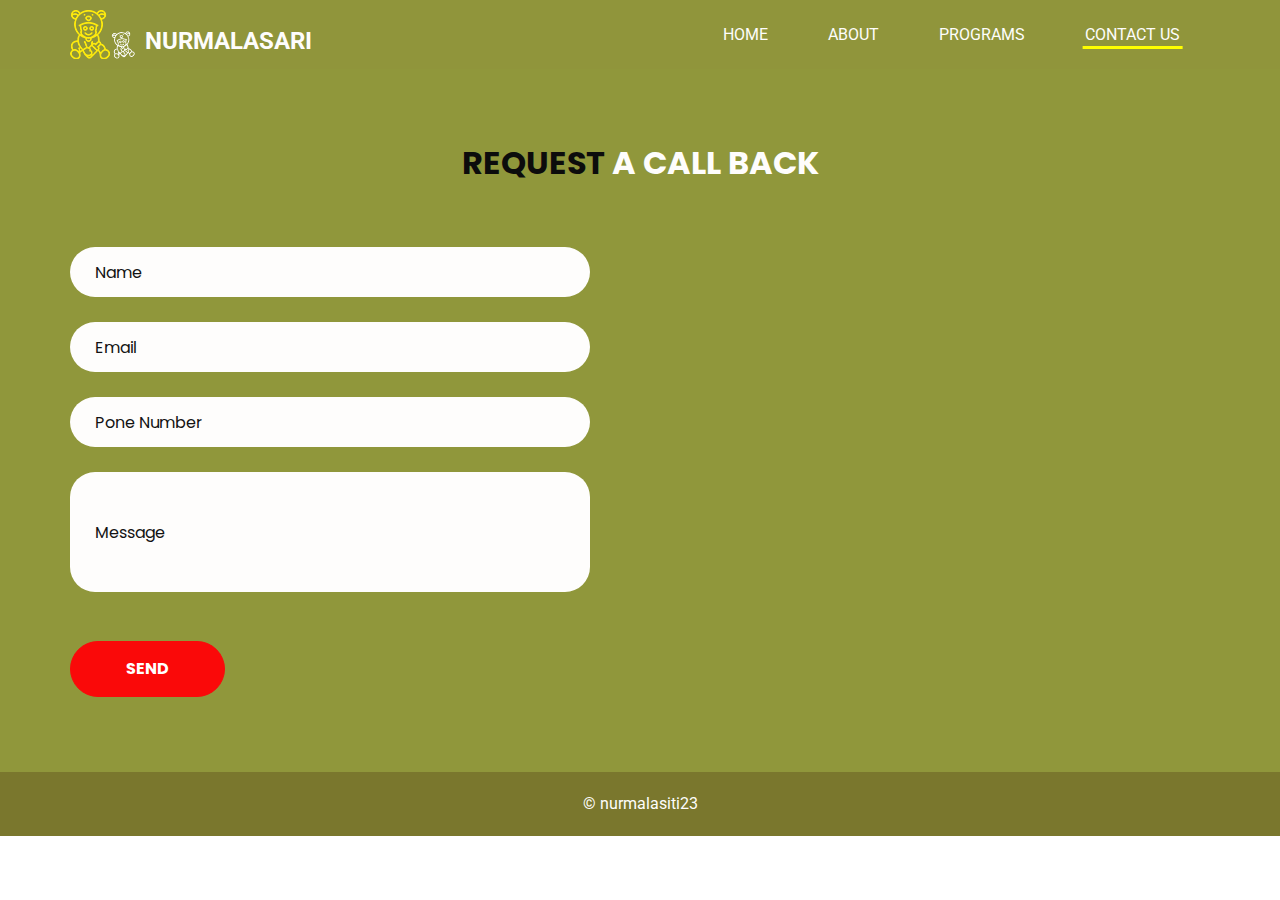
<file: contact.html>
<!DOCTYPE html>
<html lang="en">

<head>
  <!-- Basic -->
  <meta charset="utf-8" />
  <meta http-equiv="X-UA-Compatible" content="IE=edge" />
  <!-- Mobile Metas -->
  <meta name="viewport" content="width=device-width, initial-scale=1, shrink-to-fit=no" />
  <!-- Site Metas -->
  <meta name="keywords" content="" />
  <meta name="description" content="" />
  <meta name="author" content="" />

  <title>Brighton</title>

  <!-- slider stylesheet -->
  <link rel="stylesheet" type="text/css" href="https://cdnjs.cloudflare.com/ajax/libs/OwlCarousel2/2.1.3/assets/owl.carousel.min.css" />

  <!-- bootstrap core css -->
  <link rel="stylesheet" type="text/css" href="css/bootstrap.css" />

  <!-- fonts style -->
  <link href="https://fonts.googleapis.com/css?family=Lato:400,700|Poppins:400,700|Roboto:400,700&display=swap" rel="stylesheet" />

  <!-- Custom styles for this template -->
  <link href="css/style.css" rel="stylesheet" />
  <!-- responsive style -->
  <link href="css/responsive.css" rel="stylesheet" />
</head>

<body class="sub_page">
  <div class="hero_area">
    <!-- header section strats -->
    <header class="header_section">
      <div class="container">
        <nav class="navbar navbar-expand-lg custom_nav-container ">
          <a class="navbar-brand" href="index.html">
            <img src="images/logo.png" alt="" />
            <span>
              Nurmalasari
            </span>
          </a>
          <button class="navbar-toggler" type="button" data-toggle="collapse" data-target="#navbarSupportedContent" aria-controls="navbarSupportedContent" aria-expanded="false" aria-label="Toggle navigation">
            <span class="navbar-toggler-icon"></span>
          </button>

          <div class="collapse navbar-collapse" id="navbarSupportedContent">
            <div class="d-flex ml-auto flex-column flex-lg-row align-items-center">
              <ul class="navbar-nav  ">
                <li class="nav-item ">
                  <a class="nav-link" href="index.html">
                    Home <span class="sr-only">(current)</span></a>
                </li>
                <li class="nav-item">
                  <a class="nav-link" href="about.html"> About </a>
                </li>
                <li class="nav-item">
                  <a class="nav-link" href="program.html"> Programs </a>
                </li>
                <li class="nav-item active">
                  <a class="nav-link" href="contact.html"> Contact us</a>
                </li>
              </ul>
            </div>
          </div>
        </nav>
      </div>
    </header>
    <!-- end header section -->

  <!-- contact section -->
  <section class="contact_section layout_padding">
    <div class="container ">
      <div class="heading_container ">
        <h2 class="">
          Request
          <span>
            A call Back
          </span>

        </h2>
      </div>
    </div>
    <div class="container">
      <div class="row">
        <div class="col-md-6 ">
          <form action="#">
            <div>
              <input type="text" placeholder="Name" />
            </div>
            <div>
              <input type="email" placeholder="Email" />
            </div>
            <div>
              <input type="text" placeholder="Pone Number" />
            </div>
            <div>
              <input type="text" class="message-box" placeholder="Message" />
            </div>
            <div class="d-flex  mt-4 ">
              <button>
                SEND
              </button>
            </div>
          </form>
        </div>
        <div class="col-md-6">
          <div class="map-container">
            <iframe 
              src="https://www.google.com/maps/embed?pb=!1m18!1m12!1m3!1d3168.180275735916!2d-122.08385568469038!3d37.38605187982625!2m3!1f0!2f0!3f0!3m2!1i1024!2i768!4f13.1!3m3!1m2!1s0x808fb7b68294a0c9%3A0xfdf17b7a9d5c2c3d!2sGoogleplex!5e0!3m2!1sen!2sus!4v1613711437007!5m2!1sen!2sus" 
              width="100%" 
              height="350" 
              style="border:0;" 
              allowfullscreen="" 
              loading="lazy">
            </iframe>
        </div>
      </div>
    </div>
  </section>

  <!-- end contact section -->
 

  <!-- footer section -->
  <section class="container-fluid footer_section">
    <p>
      &copy; nurmalasiti23
      <a href="https://html.design/"></a>
    </p>
  </section>
  <!-- footer section -->

  <script type="text/javascript" src="js/jquery-3.4.1.min.js"></script>
  <script type="text/javascript" src="js/bootstrap.js"></script>

  <script>
    // This example adds a marker to indicate the position of Bondi Beach in Sydney,
    // Australia.
    function initMap() {
      var map = new google.maps.Map(document.getElementById("map"), {
        zoom: 11,
        center: {
          lat: 40.645037,
          lng: -73.880224
        }
      });

      var image = "images/maps-and-flags.png";
      var beachMarker = new google.maps.Marker({
        position: {
          lat: 40.645037,
          lng: -73.880224
        },
        map: map,
        icon: image
      });
    }
  </script>
  <script>
    function openNav() {
      document.getElementById("myNav").style.width = "100%";
    }

    function closeNav() {
      document.getElementById("myNav").style.width = "0%";
    }
  </script>
</body>

</html>
</file>
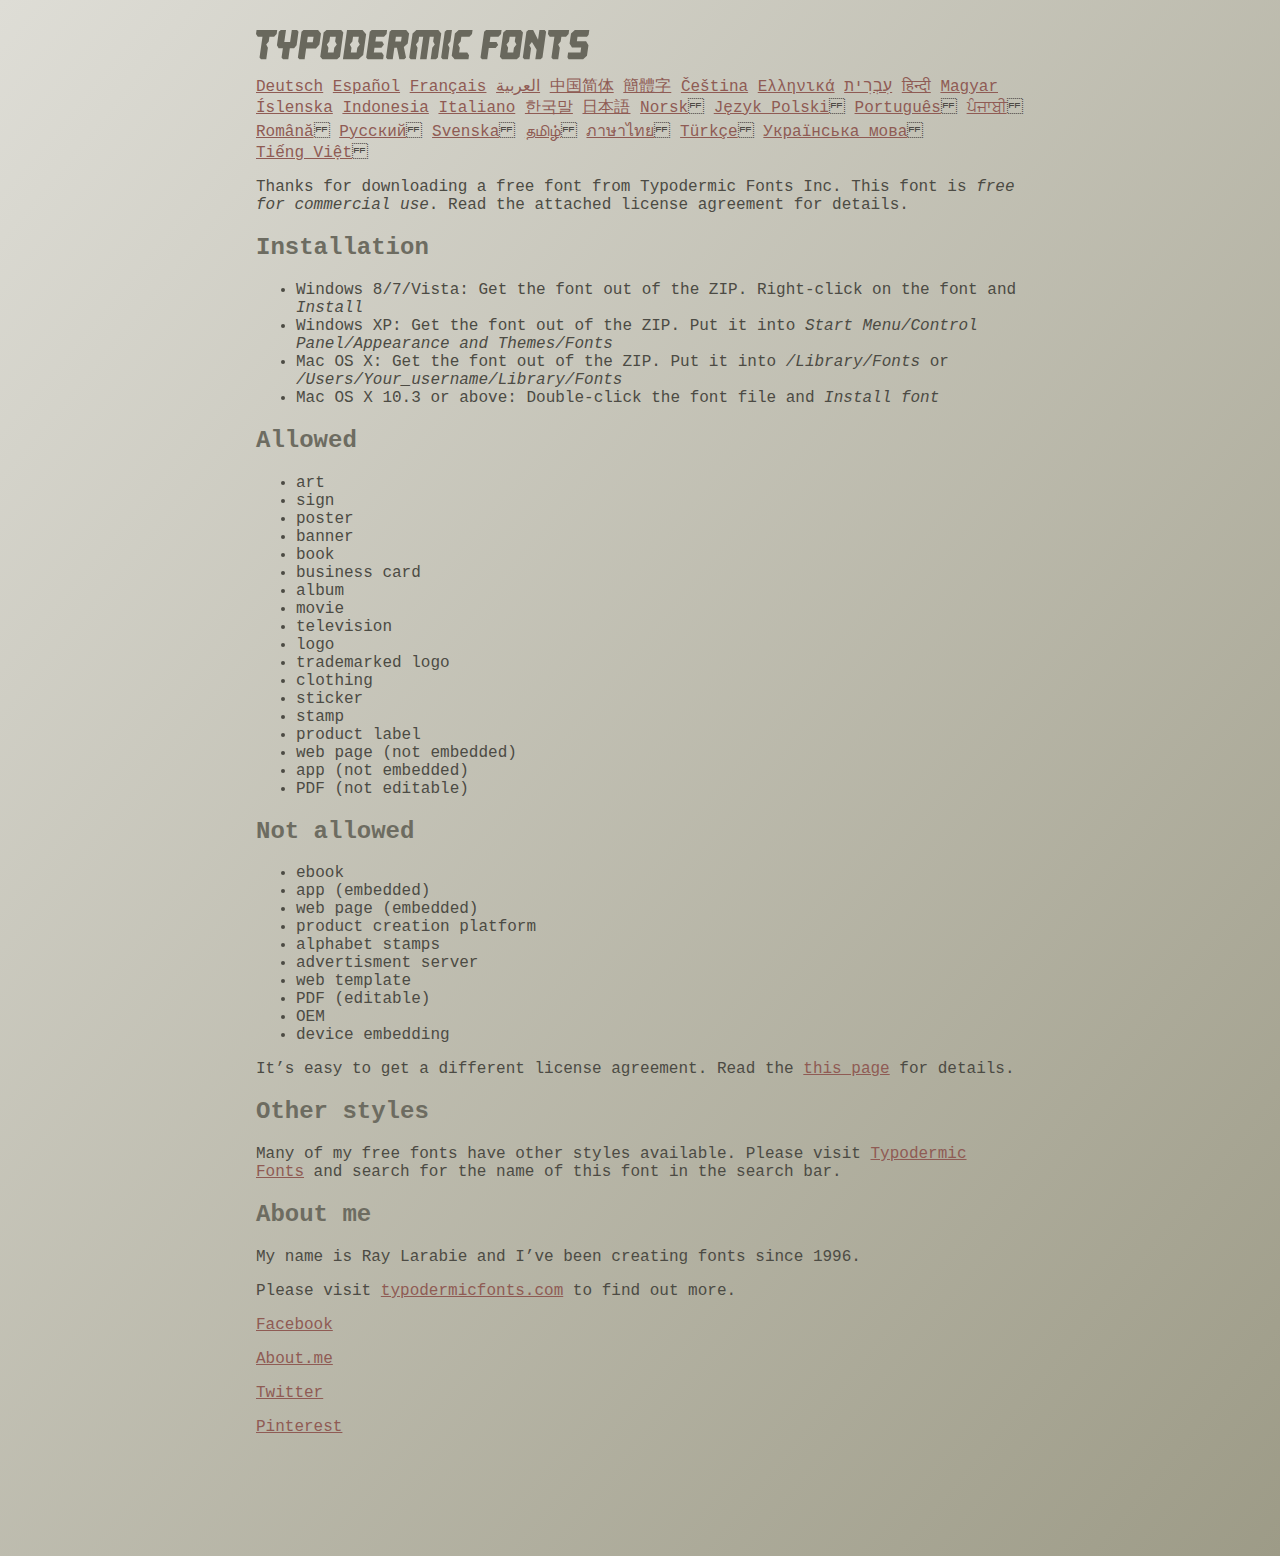
<file: fonts/ethnocentric/read-this.html>
<head>
<meta http-equiv="Content-Type" content="text/html; charset=utf-8">
<title>Typodermic Fonts Inc. Freeware Font instructions 2014</title>
<style type="text/css">
body {
	margin:30px 20% 120px 20%;
	padding:0px;
	font-family:Consolas, Courier, sans-serif;
	color:#4c4b44;
	background-color:#c2c1b3;

/* IE10 Consumer Preview */ 
background-image: -ms-linear-gradient(top left, #DEDDD6 0%, #9D9B87 100%);

/* Mozilla Firefox */ 
background-image: -moz-linear-gradient(top left, #DEDDD6 0%, #9D9B87 100%);

/* Opera */ 
background-image: -o-linear-gradient(top left, #DEDDD6 0%, #9D9B87 100%);

/* Webkit (Safari/Chrome 10) */ 
background-image: -webkit-gradient(linear, left top, right bottom, color-stop(0, #DEDDD6), color-stop(1, #9D9B87));

/* Webkit (Chrome 11+) */ 
background-image: -webkit-linear-gradient(top left, #DEDDD6 0%, #9D9B87 100%);

/* W3C Markup, IE10 Release Preview */ 
background-image: linear-gradient(to bottom right, #DEDDD6 0%, #9D9B87 100%);

	}
h2 {color:#6d6c61;}
a {color:#8f5b54;}
a:hover {color:#ffffff; background-color:#9a998c;}
</style>
</head>

<body>

<svg width="350px" height="30px">
	<path fill="#69685D" d="M0,4.006L0.554,0h20.674l-0.553,4.006l-2.559,2.772h-4.688l-0.682,4.816l-2.515,3.026l1.663,3.07
		l-1.62,11.594H4.987l-1.448-1.79l2.94-20.716H1.791L0,4.006z"/>
	<path fill="#69685D" d="M35.8,0h5.285l1.408,1.791l-1.876,13.343l-2.515,3.111h-4.264l-1.534,11.04h-5.286l-1.449-1.79l1.322-9.25
		h-4.263l-1.705-3.111l1.875-13.343L24.76,0h5.242l-1.706,12.064h5.799L35.8,0z"/>
	<path fill="#69685D" d="M62.09,0l2.899,3.453L63.412,14.58l-3.496,3.962h-9.805l-1.491,10.742h-5.244l-1.493-1.79l3.625-25.704
		L47.469,0H62.09z M50.965,12.362h5.797l0.81-5.583h-5.799L50.965,12.362z"/>
	<path fill="#69685D" d="M64.256,26.642l3.367-24.041L70.523,0h14.664l2.132,2.601l-3.368,24.041l-2.856,2.643H66.431L64.256,26.642
		z M73.335,11.595l-2.514,3.026l1.663,3.07l-0.683,4.816H77.6l0.68-4.816l2.516-3.07l-1.663-3.026l0.681-4.816h-5.796L73.335,11.595
		z"/>
	<path fill="#69685D" d="M86.926,29.285L91.017,0h15.518l3.581,4.307l-2.899,20.673l-4.774,4.305H86.926z M96.345,11.595
		l-2.515,3.026l1.664,3.07l-0.683,4.816h5.798l0.681-4.816l2.516-3.07l-1.663-3.026l0.681-4.816h-5.796L96.345,11.595z"/>
	<path fill="#69685D" d="M127.114,29.285h-15.473l-1.492-1.79l3.624-25.704L115.731,0h15.389l-0.554,4.006l-2.557,2.772h-7.971
		l-0.684,4.816h6.906l1.662,3.026l-2.515,3.111h-6.905l-0.683,4.775h8.057l1.791,2.771L127.114,29.285z"/>
	<path fill="#69685D" d="M150.21,0l2.898,3.453l-1.405,9.977l-3.881,3.452l2.217,10.613l-1.748,1.79h-4.944l-2.387-11.553h-2.6
		l-1.622,11.553h-5.241l-1.493-1.79l3.624-25.704L135.588,0H150.21z M145.691,6.779h-5.796l-0.683,4.816h5.799L145.691,6.779z"/>
	<path fill="#69685D" d="M159.92,29.285h-5.242l-1.492-1.79l3.41-24.042L160.432,0h21.911l2.897,3.453l-3.409,24.042l-1.876,1.79
		h-5.284l1.617-11.594l2.517-3.07l-1.662-3.026l0.681-4.816h-4.092l-3.154,22.506h-6.522l3.155-22.506h-4.134l-0.683,4.816
		l-2.515,3.026l1.663,3.07L159.92,29.285z"/>
	<path fill="#69685D" d="M191.879,29.285h-5.244l-1.492-1.79l3.624-25.704L190.728,0h5.242l-1.619,11.595l-2.516,3.026l1.663,3.07
		L191.879,29.285z"/>
	<path fill="#69685D" d="M213.018,25.279l-0.554,4.006h-13.854l-2.899-3.494l3.156-22.338L202.702,0h13.854l-0.555,4.006
		l-2.558,2.772h-8.1l-0.683,4.816l-2.515,3.026l1.663,3.07l-0.683,4.816h8.1L213.018,25.279z"/>
	<path fill="#69685D" d="M226.007,29.285l-1.492-1.79l3.624-25.704L230.1,0h15.473l-0.554,4.006l-2.557,2.772h-8.058l-0.724,5.115
		h6.818l1.664,3.07l-2.557,3.11h-6.82l-1.535,11.211H226.007z"/>
	<path fill="#69685D" d="M243.903,26.642l3.368-24.041L250.17,0h14.663l2.131,2.601l-3.367,24.041l-2.855,2.643h-14.664
		L243.903,26.642z M252.983,11.595l-2.516,3.026l1.662,3.07l-0.681,4.816h5.796l0.684-4.816l2.515-3.07l-1.664-3.026l0.684-4.816
		h-5.798L252.983,11.595z"/>
	<path fill="#69685D" d="M280.639,19.822l-4.731-7.758l-2.516,3.069l1.662,3.069l-1.533,11.082h-5.244l-1.493-1.79l3.626-25.704
		L272.37,0h4.773l4.902,9.677L283.41,0h5.285l1.407,1.791l-3.623,25.704l-1.877,1.79h-5.285L280.639,19.822z"/>
	<path fill="#69685D" d="M291.926,4.006L292.48,0h20.674l-0.554,4.006l-2.557,2.772h-4.691l-0.681,4.816l-2.516,3.026l1.664,3.07
		l-1.621,11.594h-5.285l-1.451-1.79l2.942-20.716h-4.689L291.926,4.006z"/>
	<path fill="#69685D" d="M325.168,17.478h-9.209l-2.387-3.923l1.45-10.102L318.857,0h14.452l-0.682,4.86l-1.621,1.918h-9.506
		l-0.64,4.561h9.208l2.388,3.878l-1.493,10.572l-3.836,3.494h-14.579l-1.107-1.917l0.682-4.86h12.362L325.168,17.478z"/>
</svg>

<br>

<p translate="no">

<a href="http://translate.google.com/translate?hl=en&sl=en&tl=de&u=http://typodermicfonts.com/wp-content/uploads/2014/02/read-this.html&sandbox=0&usg=ALkJrhivq6___mill12Uw6fPvMWyJxstkw">Deutsch</a>

<a href="http://translate.google.com/translate?hl=en&sl=en&tl=es&u=http://typodermicfonts.com/wp-content/uploads/2014/02/read-this.html&sandbox=0&usg=ALkJrhjAt3cpinDeMTX6Ro8UcZFqaE8K5Q">Español</a>

<a href="http://translate.google.com/translate?hl=en&sl=en&tl=fr&u=http://typodermicfonts.com/wp-content/uploads/2014/02/read-this.html&sandbox=0&usg=ALkJrhjObLPhFyyhwigF-dBoOZ3eXYdDsw">Français</a>

<a href="http://translate.google.com/translate?hl=en&sl=en&tl=ar&u=http://typodermicfonts.com/wp-content/uploads/2014/02/read-this.html&sandbox=0&usg=ALkJrhg2hs-st3zodt-AjmoeuPHfyJsTEg">العربية</a>

<a href="http://translate.google.com/translate?hl=en&sl=en&tl=zh-CN&u=http://typodermicfonts.com/wp-content/uploads/2014/02/read-this.html&sandbox=0&usg=ALkJrhiilVnjG1Ks0DN7UyRqbKExhxAT-Q">中国简体</a>

<a href="http://translate.google.com/translate?hl=en&sl=en&tl=zh-TW&u=http://typodermicfonts.com/wp-content/uploads/2014/02/read-this.html&sandbox=0&usg=ALkJrhiSCPRAYToARlHI4kxIK9eCIFKQhw">簡體字</a>

<a href="http://translate.google.com/translate?hl=en&sl=en&tl=cs&u=http://typodermicfonts.com/wp-content/uploads/2014/02/read-this.html&sandbox=0&usg=ALkJrhj3z2HOOmCXLT-ApYW2SCeBvTGvTA">Čeština</a>

<a href="http://translate.google.com/translate?hl=en&sl=en&tl=el&u=http://typodermicfonts.com/wp-content/uploads/2014/02/read-this.html&sandbox=0&usg=ALkJrhhoORG-43TvZ2NVrll3T0oyOZE0VA">Ελληνικά</a>

<a href="http://translate.google.com/translate?hl=en&sl=en&tl=iw&u=http://typodermicfonts.com/wp-content/uploads/2014/02/read-this.html&sandbox=0&usg=ALkJrhiP4kLXdDxVNuV6-9tHJ8Tbt-1xKw">עִבְרִית</a>

<a href="http://translate.google.com/translate?hl=en&sl=en&tl=hi&u=http://typodermicfonts.com/wp-content/uploads/2014/02/read-this.html&sandbox=0&usg=ALkJrhhJmUufReWrMTSaGKPPOqV7q5jpGQ">हिन्दी</a>

<a href="http://translate.google.com/translate?hl=en&sl=en&tl=hu&u=http://typodermicfonts.com/wp-content/uploads/2014/02/read-this.html&sandbox=0&usg=ALkJrhgfcL_UwP3jkr6Vvq35rkhETFuTug">Magyar</a>

<a href="http://translate.google.com/translate?hl=en&sl=en&tl=is&u=http://typodermicfonts.com/wp-content/uploads/2014/02/read-this.html&sandbox=0&usg=ALkJrhjpK9lELyRP50Vv3RNgqCJDb6d-GQ">Íslenska</a>

<a href="http://translate.google.com/translate?hl=en&sl=en&tl=id&u=http://typodermicfonts.com/wp-content/uploads/2014/02/read-this.html&sandbox=0&usg=ALkJrhiExV3gmyXBUVqcwNiGiUWQSRrgIQ">Indonesia</a>

<a href="http://translate.google.com/translate?hl=en&sl=en&tl=it&u=http://typodermicfonts.com/wp-content/uploads/2014/02/read-this.html&sandbox=0&usg=ALkJrhgMr2_uulaLYRSFz8C34rtcbN6XEg">Italiano</a>

<a href="http://translate.google.com/translate?hl=en&sl=en&tl=ko&u=http://typodermicfonts.com/wp-content/uploads/2014/02/read-this.html&sandbox=0&usg=ALkJrhhl_nNXiOMIiBERq879UXH1XYfZGw">한국말</a>

<a href="http://translate.google.com/translate?hl=en&ie=UTF8&prev=_t&sl=en&tl=ja&u=http://typodermicfonts.com/wp-content/uploads/2014/02/read-this.html&sandbox=0&usg=ALkJrhi2FvSFgSUub72-Sq2moIRAosCiLA">日本語</a>

<a href="http://translate.google.com/translate?hl=en&sl=en&tl=no&u=http://typodermicfonts.com/wp-content/uploads/2014/02/read-this.html&sandbox=0&usg=ALkJrhhnf9AGd5hfxwA04e1w-tfYPha1ww">Norsk</a>
<a href="http://translate.google.com/translate?hl=en&sl=en&tl=pl&u=http://typodermicfonts.com/wp-content/uploads/2014/02/read-this.html&sandbox=0&usg=ALkJrhjZTe5eJRrZffLe0zgqEHPrMb8pOQ">Język&nbsp;Polski</a>
<a href="http://translate.google.com/translate?hl=en&sl=en&tl=pt-BR&u=http://typodermicfonts.com/wp-content/uploads/2014/02/read-this.html&sandbox=0&usg=ALkJrhg-zp3i6AcZCv02ONjZ5YvkcCFDBw">Português</a>
<a href="http://translate.google.com/translate?hl=en&sl=en&tl=pa&u=http://typodermicfonts.com/wp-content/uploads/2014/02/read-this.html&sandbox=0&usg=ALkJrhhPEMoYvW59_DJT7y6fxgG2IMh23A">ਪੰਜਾਬੀ</a>
<a href="http://translate.google.com/translate?hl=en&sl=en&tl=ro&u=http://typodermicfonts.com/wp-content/uploads/2014/02/read-this.html&sandbox=0&usg=ALkJrhgD0R8zxuQQh-YmFpQTJdvjhAYm2A">Română</a>
<a href="http://translate.google.com/translate?hl=en&sl=en&tl=ru&u=http://typodermicfonts.com/wp-content/uploads/2014/02/read-this.html&sandbox=0&usg=ALkJrhgI6c7Pd-FCcipT4xc2NPTefj5JJg">Русский</a>
<a href="http://translate.google.com/translate?hl=en&sl=en&tl=sv&u=http://typodermicfonts.com/wp-content/uploads/2014/02/read-this.html&sandbox=0&usg=ALkJrhhA8gW_-rjCbZQ5TK46zFMB3_StEQ">Svenska</a>
<a href="http://translate.google.com/translate?hl=en&sl=en&tl=ta&u=http://typodermicfonts.com/wp-content/uploads/2014/02/read-this.html&sandbox=0&usg=ALkJrhiwxxCEPzu3pHBXP-fbTZaOzYqe3g">தமிழ்</a>
<a href="http://translate.google.com/translate?hl=en&sl=en&tl=th&u=http://typodermicfonts.com/wp-content/uploads/2014/02/read-this.html&sandbox=0&usg=ALkJrhjP1N1DRUB1M81k5mi5KnRtt5C2-Q">ภาษาไทย</a>
<a href="http://translate.google.com/translate?hl=en&sl=en&tl=tr&u=http://typodermicfonts.com/wp-content/uploads/2014/02/read-this.html&sandbox=0&usg=ALkJrhiTYbD039OWznCcGyQnMy89_v-1gA">Türkçe</a>
<a href="http://translate.google.com/translate?hl=en&sl=en&tl=uk&u=http%3A%2F%2Ftypodermicfonts.com%2Fwp-content%2Fuploads%2F2014%2F02%2Fread-this.html">Українська&nbsp;мова</a>
<a href="http://translate.google.com/translate?hl=en&sl=en&tl=vi&u=http://typodermicfonts.com/wp-content/uploads/2014/02/read-this.html&sandbox=0&usg=ALkJrhirTQPOLCZognLpxOvJQT_158y07A">Tiếng&nbsp;Việt</a>
</p>


<p>Thanks for downloading a free font from <span translate="no">Typodermic Fonts Inc.</span> This font is <em>free for commercial use</em>. Read the attached license agreement for details.</p>


<h2>Installation</h2>

<ul>
<li>Windows 8/7/Vista: Get the font out of the ZIP. Right-click on the font and <em>Install</em>
<li>Windows XP: Get the font out of the ZIP. Put it into <cite translate="no">Start Menu/Control Panel/Appearance and Themes/Fonts</cite>
<li>Mac OS X: Get the font out of the ZIP. Put it into <cite translate="no">/Library/Fonts</cite> or <cite translate="no">/Users/Your_username/Library/Fonts</cite>
<li>Mac OS X 10.3 or above: Double-click the font file and <em>Install font</em>
</ul>


<h2>Allowed</h2>

<ul>
<li>art
<li>sign
<li>poster
<li>banner
<li>book
<li>business card
<li>album
<li>movie
<li>television
<li>logo
<li>trademarked logo
<li>clothing
<li>sticker
<li>stamp
<li>product label
<li>web page (not embedded)
<li>app (not embedded)
<li>PDF (not editable)
</ul>

<h2>Not allowed</h2>

<ul>
<li>ebook
<li>app (embedded)
<li>web page (embedded)
<li>product creation platform
<li>alphabet stamps
<li>advertisment server
<li>web template
<li>PDF (editable)
<li>OEM
<li>device embedding
</ul>

<p>It&rsquo;s easy to get a different license agreement. Read the <a href="http://typodermicfonts.com/custom/">this page</a> for details.</p>

<h2>Other styles</h2>

<p>Many of my free fonts have other styles available. Please visit <a href="http://typodermicfonts.com">Typodermic Fonts</a> and search for the name of this font in the search bar.</p>


<h2>About me</h2>

<p>My name is <span translate="no">Ray Larabie</span> and I&rsquo;ve been creating fonts since 1996.</p>

<p>Please visit <a href="http://typodermicfonts.com">typodermicfonts.com</a> to find out more.</p>

<p translate="no"><a href="https://www.facebook.com/pages/Typodermic-Fonts/7153899975">Facebook</a></p>
<p translate="no"><a href="http://about.me/raylarabie/#">About.me</a></p>
<p translate="no"><p><a href="https://twitter.com/typodermic">Twitter</a></p>
<p translate="no"><p><a href="http://www.pinterest.com/plywood747/">Pinterest</a></p>

</body>
</file>
<file: css/style.css>
body {
  font-family: "Roboto", sans-serif;
  color: #0c0c0c;
  background-color: #ffffff;
}

.layout_padding {
  padding: 75px 0;
}

.layout_padding2 {
  padding: 45px 0;
}

.layout_padding2-top {
  padding-top: 45px;
}

.layout_padding2-bottom {
  padding-bottom: 45px;
}

.layout_padding-top {
  padding-top: 75px;
}

.layout_padding-bottom {
  padding-bottom: 75px;
}

.heading_container h2 {
  text-transform: uppercase;
  font-weight: bold;
}

.hero_next_section-margin {
  margin-top: 100px;
}

/*header section*/
.hero_area {
  position: relative;
  background-color: #78853f;
  height: 85vh;
}

.sub_page .hero_area {
  height: auto;
}

.hero_area.sub_pages {
  height: auto;
}

.header_section {
  background-color: #90953b;
}

.header_section .container-fluid {
  padding-right: 25px;
  padding-left: 25px;
}

.header_section .nav_container {
  margin: 0 auto;
}

.custom_nav-container.navbar-expand-lg .navbar-nav .nav-link {
  padding: 10px 30px;
  color: #fefdfc;
  text-align: center;
  text-transform: uppercase;
}

.custom_nav-container.navbar-expand-lg .navbar-nav .nav-item.active .nav-link {
  position: relative;
}

.custom_nav-container.navbar-expand-lg .navbar-nav .nav-item.active .nav-link::after {
  content: "";
  position: absolute;
  width: 65%;
  left: 50%;
  height: 2.5px;
  background-color: #ffff00;
  bottom: 8px;
  margin: 0 auto;
  display: block;
  -webkit-transform: translateX(-50%);
          transform: translateX(-50%);
}

a,
a:hover,
a:focus {
  text-decoration: none;
}

a:hover,
a:focus {
  color: initial;
}

.btn,
.btn:focus {
  outline: none !important;
  -webkit-box-shadow: none;
          box-shadow: none;
}

.custom_nav-container .nav_search-btn {
  background-image: url(../images/search-icon.png);
  background-size: 22px;
  background-repeat: no-repeat;
  background-position-y: 7px;
  width: 35px;
  height: 35px;
  padding: 0;
  border: none;
}

.navbar-brand {
  display: -webkit-box;
  display: -ms-flexbox;
  display: flex;
  -webkit-box-align: end;
      -ms-flex-align: end;
          align-items: flex-end;
}

.navbar-brand span {
  font-size: 24px;
  font-weight: 700;
  color: #fefdfc;
  margin-left: 10px;
  text-transform: uppercase;
}

.custom_nav-container {
  z-index: 99999;
  padding: 5px 0;
}

.custom_nav-container .navbar-toggler {
  outline: none;
}

.custom_nav-container .navbar-toggler .navbar-toggler-icon {
  background-image: url(../images/menu.png);
  background-size: 30px;
}

/*end header section*/
/* slider section */
.slider_section {
  background-image: url(../images/1.jpg);
  background-repeat: no-repeat;
  background-size: cover;
  width: 90%;
  margin: 0 auto;
  -webkit-transform: translateY(50px);
          transform: translateY(50px);
  height: 95%;
  display: -webkit-box;
  display: -ms-flexbox;
  display: flex;
  -webkit-box-align: center;
      -ms-flex-align: center;
          align-items: center;
}

.slider_section .detail-box {
  color: #fefdfc;
}

.slider_section .detail-box h1 {
  color: #ffff00;
  font-size: 1.8rem;
  text-transform: uppercase;
  font-weight: 400;
}

.slider_section .detail-box span {
  color: #fefdfc;
  font-size: 3.5rem;
  font-weight: 700;
}

.slider_section .detail-box p {
  color: #fefdfc;
  margin-top: 25px;
}

.slider_section .detail-box .btn-box {
  margin-top: 45px;
}

.slider_section .detail-box .btn-box .btn-1 {
  display: inline-block;
  padding: 12px 45px;
  background-color: #ffff00;
  color: #050505;
  border-radius: 0;
  text-transform: uppercase;
  margin-right: 10px;
}

.slider_section .detail-box .btn-box .btn-1:hover {
  background-color: #e6e600;
}

.slider_section .detail-box .btn-box .btn-2 {
  display: inline-block;
  padding: 12px 42px;
  background-color: #fefdfc;
  color: #050505;
  border-radius: 0;
  text-transform: uppercase;
}

.slider_section .detail-box .btn-box .btn-2:hover {
  background-color: #f8f0e9;
}

.slider_section ol.carousel-indicators {
  margin: 0;
  -webkit-box-pack: start;
      -ms-flex-pack: start;
          justify-content: flex-start;
  bottom: -75px;
  -webkit-box-align: center;
      -ms-flex-align: center;
          align-items: center;
}

.slider_section ol.carousel-indicators li {
  width: 20px;
  height: 20px;
  opacity: 1;
  background-color: #ffff00;
  border-radius: 100%;
}

.slider_section ol.carousel-indicators li.active {
  background-color: transparent;
  border: 3px solid #fefdfc;
}

.offer_section .content-box {
  display: -webkit-box;
  display: -ms-flexbox;
  display: flex;
  -webkit-box-align: center;
      -ms-flex-align: center;
          align-items: center;
  margin: 45px 0;
}

.offer_section .content-box .img-box {
  min-width: 125px;
  min-height: 115px;
  background-color: #eeeded;
  display: -webkit-box;
  display: -ms-flexbox;
  display: flex;
  -webkit-box-align: center;
      -ms-flex-align: center;
          align-items: center;
  -webkit-box-pack: center;
      -ms-flex-pack: center;
          justify-content: center;
  margin-right: 25px;
}

.offer_section .content-box .img-box svg {
  width: 55px;
  height: auto;
}

.offer_section .content-box:hover .img-box {
  background-color: #8f9440;
}

.offer_section .content-box:hover .img-box svg {
  fill: #fefdfc !important;
}

.offer_section .content-box:hover .img-box svg g {
  fill: #fefdfc !important;
}

.offer_section .content-box:hover .img-box svg path {
  fill: #fefdfc !important;
}

.offer_section .content-box .detail-box h6 {
  text-transform: uppercase;
  font-weight: bold;
  font-size: 18px;
}

.offer_section .content-box .detail-box p {
  margin: 0;
}

.about_section {
  background-color: #f7f7f7;
}

.about_section .row {
  -webkit-box-align: center;
      -ms-flex-align: center;
          align-items: center;
}

.about_section .row .col-md-6 {
  padding: 0;
}

.about_section .img-box img {
  width: 100%;
}

.about_section .detail-box {
  padding: 45px 0;
}

.about_section .detail-box p {
  margin-top: 20px;
}

.about_section .detail-box a {
  display: inline-block;
  padding: 12px 45px;
  background-color: #ffff00;
  color: #050505;
  border-radius: 0;
  text-transform: uppercase;
  margin-top: 25px;
}

.about_section .detail-box a:hover {
  background-color: #e6e600;
}

.client_section {
  font-family: "Lato", sans-serif;
}

.client_section h2 {
  text-align: center;
}

.client_section .client_container {
  display: -webkit-box;
  display: -ms-flexbox;
  display: flex;
  -webkit-box-orient: vertical;
  -webkit-box-direction: normal;
      -ms-flex-direction: column;
          flex-direction: column;
  -webkit-box-align: center;
      -ms-flex-align: center;
          align-items: center;
  text-align: center;
}

.client_section .client_container .img-box {
  width: 250px;
  border: 5px solid #7f7f31;
  border-radius: 100%;
}

.client_section .client_container .img-box img {
  width: 100%;
}

.client_section .client_container .detail-box {
  margin-top: 25px;
}

.client_section .client_container .detail-box h4 {
  text-transform: uppercase;
  color: #1d1b28;
  font-weight: normal;
}

.client_section .client_container .detail-box h6 {
  text-transform: uppercase;
  color: #7f7f31;
}

.client_section .client_container .detail-box p {
  color: #1d1b28;
  margin: 20px;
}

.client_section .client_container .detail-box img {
  width: 60px;
}

.client_section .carousel-control-prev,
.client_section .carousel-control-next {
  width: 50px;
  height: 50px;
  background-color: #7f7f31;
  opacity: 1;
  top: 40%;
  background-repeat: no-repeat;
  background-position: center;
  background-size: 10px;
}

.client_section .carousel-control-prev:hover,
.client_section .carousel-control-next:hover {
  background-color: #050505;
}

.client_section .carousel-control-prev {
  background-image: url(../images/prev.png);
}

.client_section .carousel-control-next {
  background-image: url(../images/next.png);
}

.contact_section {
  position: relative;
  background-color: #90973b;
  font-family: "Poppins", sans-serif;
}

.contact_section h2 {
  text-align: center;
  margin-bottom: 65px;
}

.contact_section h2 span {
  color: #fefdfc;
}

.contact_section form {
  padding-right: 35px;
}

.contact_section input {
  width: 100%;
  border: 0;
  height: 50px;
  border-radius: 25px;
  margin-bottom: 25px;
  padding-left: 25px;
  background-color: #fefdfc;
  outline: none;
  color: #101010;
}

.contact_section input::-webkit-input-placeholder {
  color: #131313;
}

.contact_section input:-ms-input-placeholder {
  color: #131313;
}

.contact_section input::-ms-input-placeholder {
  color: #131313;
}

.contact_section input::placeholder {
  color: #131313;
}

.contact_section input.message-box {
  height: 120px;
}

.contact_section button {
  padding: 15px 55px;
  outline: none;
  border: none;
  border-radius: 30px;
  border: 1px solid #fa0909;
  color: #fff;
  font-weight: bold;
  background-color: #fa0909;
}

.contact_section .map_section {
  width: 100%;
  height: 450px;
}

.info_section {
  background-color: #252525;
  color: #fefdfc;
  font-family: "Lato", sans-serif;
}

.info_section h5 {
  margin: 20px 0 25px 0;
  font-weight: 400;
  text-transform: uppercase;
}

.info_section .form_heading {
  font-weight: normal;
  text-transform: uppercase;
}

.info_section .info_logo a {
  display: -webkit-box;
  display: -ms-flexbox;
  display: flex;
  -webkit-box-align: end;
      -ms-flex-align: end;
          align-items: flex-end;
  margin-bottom: 25px;
}

.info_section .info_logo a span {
  font-size: 24px;
  font-weight: 700;
  color: #fefdfc;
  margin-left: 10px;
  text-transform: uppercase;
  font-family: "Roboto", sans-serif;
}

.info_section .info_form form {
  display: -webkit-box;
  display: -ms-flexbox;
  display: flex;
}

.info_section .info_form form input {
  min-width: 100%;
  height: 45px;
  border-radius: 30px;
  border: none;
  outline: none;
  padding: 0 15px;
}

.info_section .info_form form button {
  padding: 0 45px;
  height: 40px;
  outline: none;
  border: none;
  border-radius: 30px;
  color: #050505;
  text-transform: uppercase;
  background-color: #ffff00;
  -webkit-transform: translate(-102%);
          transform: translate(-102%);
  margin-top: 2.5px;
}

/* footer section*/
.footer_section {
  background-color: #252525;
  padding: 20px;
  background-color: #7a772d;
}

.footer_section p {
  margin: 0;
  text-align: center;
  color: #fefdfc;
}

.footer_section a {
  color: #fefdfc;
}
/*# sourceMappingURL=style.css.map */
</file>
<file: css/responsive.css>
@media (max-width: 1120px) {}

@media (max-width: 992px) {}

@media (max-width: 768px) {
  .hero_area {
    height: auto;
  }

  .slider_section {
    padding: 50px 0 125px 0;
  }

  .info_section .info_form form {
    margin-bottom: 35px;
  }

  .info_section .row .col-md-3 {

    margin: 5px 0;
    text-align: center;

  }

  .info_section .info_logo a {
    justify-content: center;
  }

}

@media (max-width: 576px) {
  .slider_section .detail-box {
    text-align: center;
  }

  .slider_section .detail-box h1 {
    font-size: 1.5rem;
  }

  .slider_section .detail-box span {
    font-size: 3rem;
  }

  .slider_section ol.carousel-indicators {
    justify-content: center;
  }

  .contact_section form {
    padding-right: 0;
    margin-bottom: 45px;
  }

  .contact_section button {
    margin: 0 auto;
  }
}

@media (max-width: 480px) {
  .slider_section .detail-box .btn-box .btn-1 {
    margin: 0;
    margin-bottom: 15px;
  }
}

@media (max-width: 420px) {
  .slider_section .detail-box h1 {
    font-size: 1.25rem;
  }

  .slider_section .detail-box span {
    font-size: 2.2rem;
  }

  .offer_section {
    text-align: center;
  }

  .offer_section .content-box {

    flex-direction: column;
    align-items: center;
    text-align: center;
    margin: 20px 0;
  }


  .offer_section .content-box .img-box {
    min-width: 100px;
    min-height: 85px;
    margin: 0;
    margin-bottom: 15px;
  }

  .offer_section .content-box .img-box svg {
    width: 45px;
  }

  .client_section .carousel-control-prev,
  .client_section .carousel-control-next {
    display: none;
  }
}

@media (max-width: 360px) {}

@media (min-width: 1200px) {
  .container {
    max-width: 1170px;
  }
}
</file>
